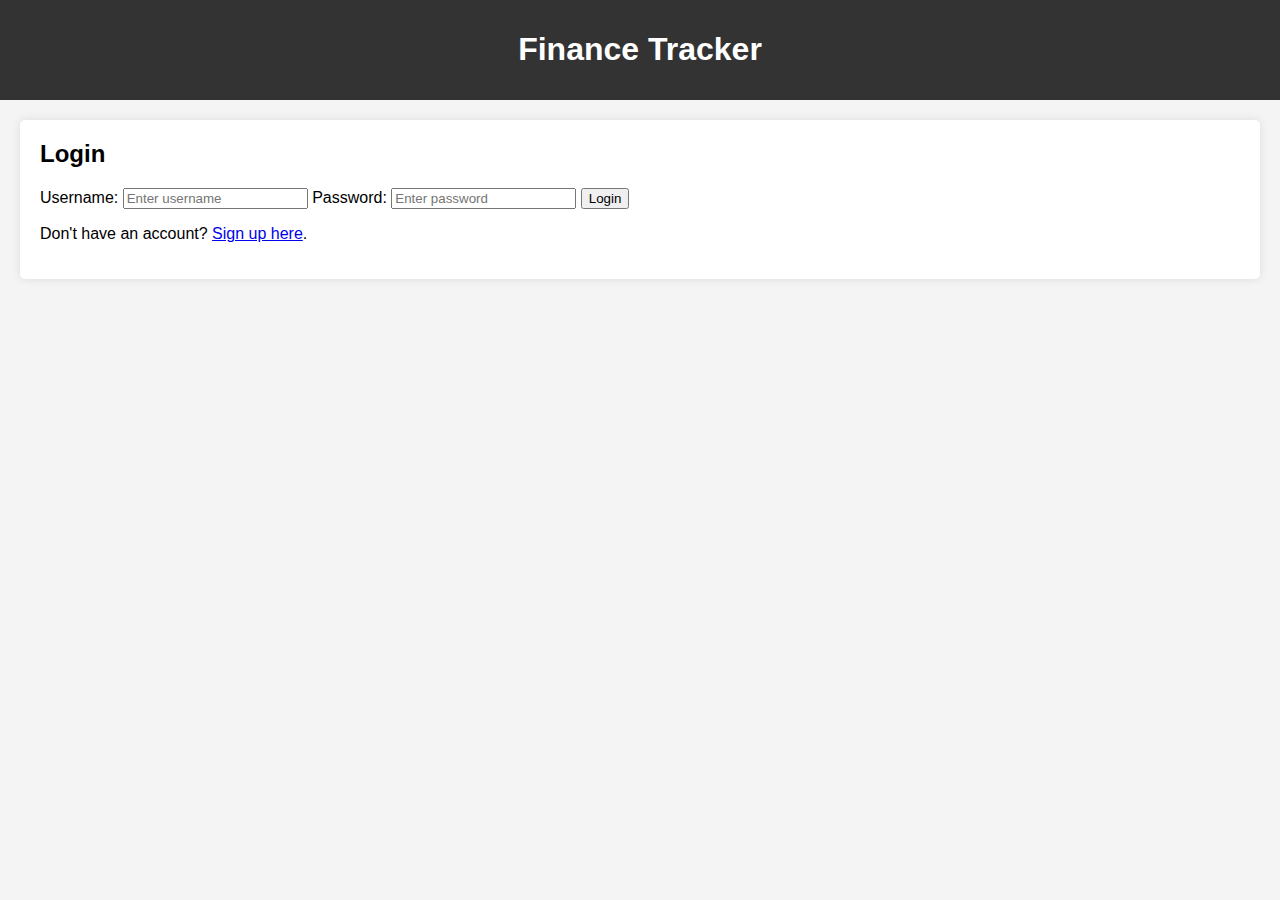
<file: login.html>
<!DOCTYPE html>
<html lang="en">
<head>
  <meta charset="UTF-8">
  <meta name="viewport" content="width=device-width, initial-scale=1.0">
  <title>Login - Finance Tracker</title>
  <link rel="stylesheet" href="style.css">
</head>
<body>
  <header>
    <h1>Finance Tracker</h1>
  </header>

  <section id="login">
    <h2>Login</h2>
    <form id="login-form">
      <label for="username">Username:</label>
      <input type="text" id="username" placeholder="Enter username" required>

      <label for="password">Password:</label>
      <input type="password" id="password" placeholder="Enter password" required>

      <button type="submit">Login</button>
    </form>
    <p>Don't have an account? <a href="register.html">Sign up here</a>.</p>
  </section>

  <script src="script.js"></script>
</body>
</html>
</file>
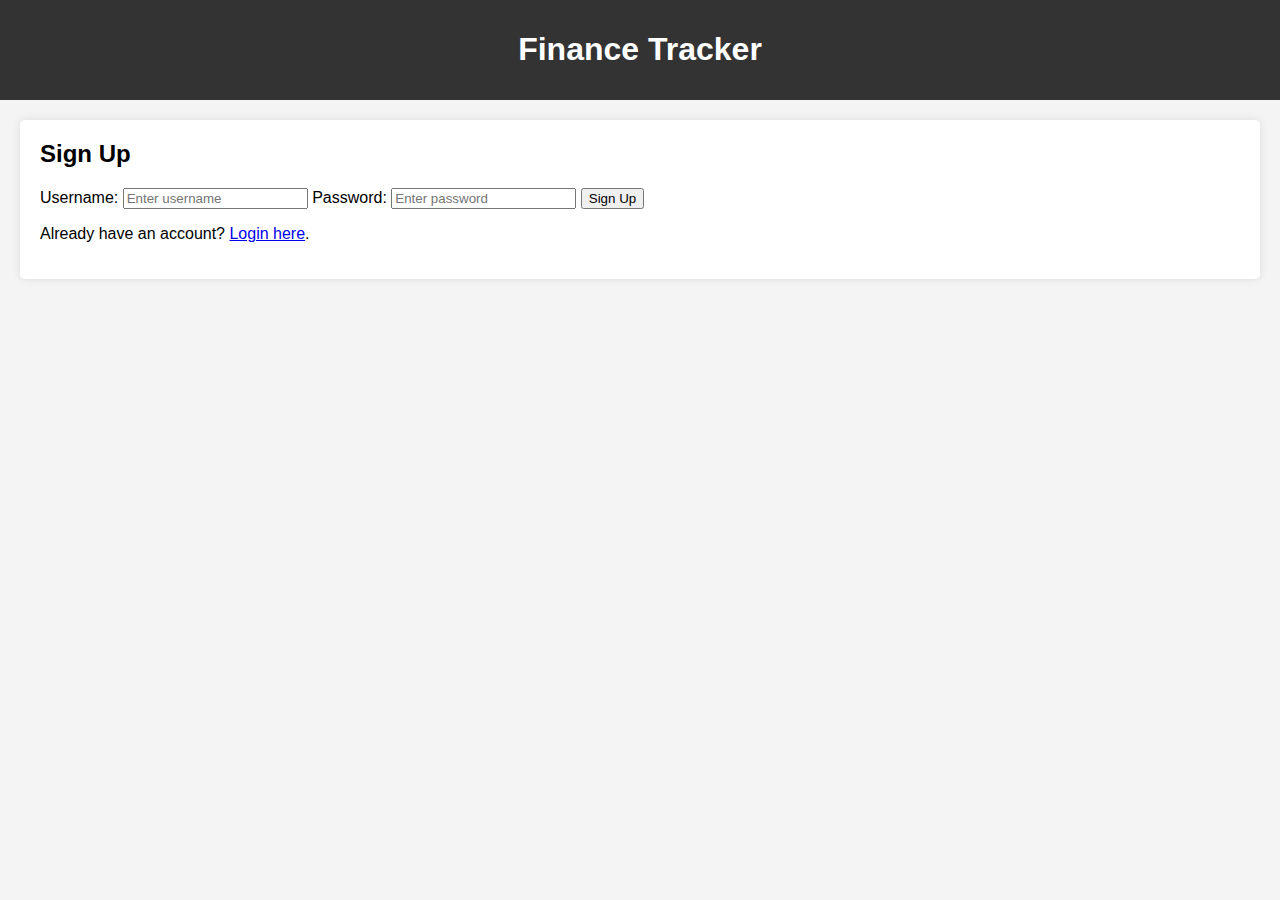
<file: register.html>
<!DOCTYPE html>
<html lang="en">
<head>
  <meta charset="UTF-8">
  <meta name="viewport" content="width=device-width, initial-scale=1.0">
  <title>Sign Up - Finance Tracker</title>
  <link rel="stylesheet" href="style.css">
</head>
<body>
  <header>
    <h1>Finance Tracker</h1>
  </header>

  <section id="register">
    <h2>Sign Up</h2>
    <form id="register-form" method="post" action="/register">
      <label for="username">Username:</label>
      <input type="text" id="username" placeholder="Enter username" required>

      <label for="password">Password:</label>
      <input type="password" id="password" placeholder="Enter password" required>

      <button type="submit">Sign Up</button>
    </form>
    <p>Already have an account? <a href="login.html">Login here</a>.</p>
  </section>

  <script src="script.js"></script>
</body>
</html>
</file>
<file: style.css>
/* General Styles */
body {
    font-family: Arial, sans-serif;
    margin: 0;
    padding: 0;
    background-color: #f4f4f4;
  }
  
  header {
    background-color: #333;
    color: white;
    padding: 10px 0;
    text-align: center;
  }
  
  nav a {
    color: white;
    margin: 0 10px;
    text-decoration: none;
  }
  
  section {
    padding: 20px;
    margin: 20px;
    background-color: white;
    border-radius: 5px;
    box-shadow: 0 0 10px rgba(0, 0, 0, 0.1);
  }
  
  h2 {
    margin-top: 0;
  }
  
  .chart-container {
    width: 50%;
    margin: 0 auto;
  }
  
  table {
    width: 100%;
    border-collapse: collapse;
    margin-top: 20px;
  }
  
  table th, table td {
    padding: 10px;
    border: 1px solid #ccc;
    text-align: left;
  }
  
  .summary {
    margin-top: 20px;
    font-size: 1.2em;
  }
  
  .summary span {
    font-weight: bold;
  }
</file>
